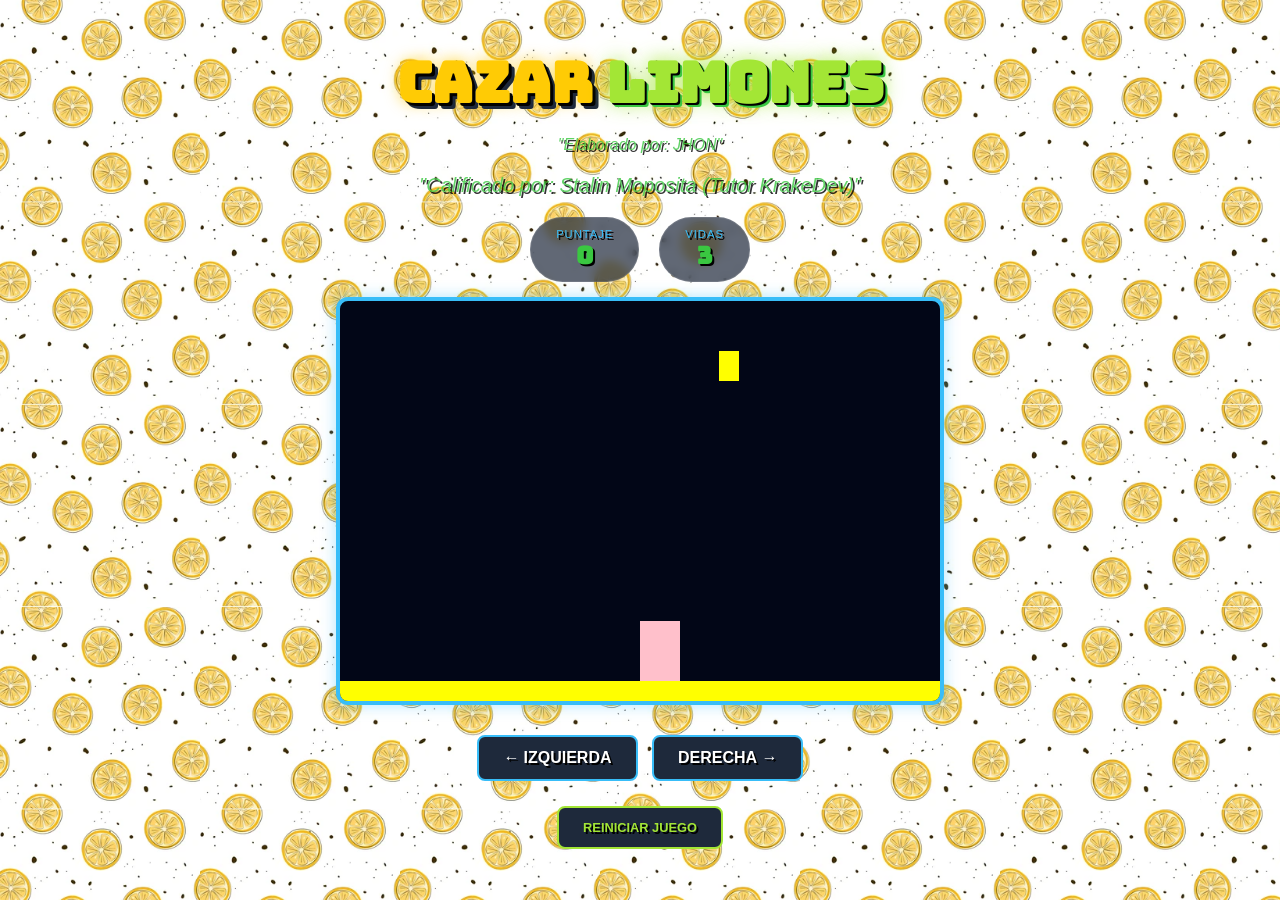
<file: index.html>
<!DOCTYPE html>
<html lang="es">
<head>
  <meta charset="UTF-8">
  <meta name="viewport" content="width=device-width, initial-scale=1.0">
  <title>Caza Estrellas | Lemon Edition</title>
  <link rel="preconnect" href="https://fonts.googleapis.com">
  <link rel="preconnect" href="https://fonts.gstatic.com" crossorigin>
  <link href="https://fonts.googleapis.com/css2?family=Bungee&family=Roboto:wght@400;700&display=swap" rel="stylesheet">
  <link rel="stylesheet" href="limones.css"/>
</head>
<body onload="iniciar()">

  <div class="main-wrapper">
    <header>
      <h1 class="titulo-juego">CAZAR <span class="highlight">LIMONES</span></h1>
      <p class="tagline">"Elaborado por: JHON"</p>
      <p class="tagline" style="font-size: 20px;">"Calificado por: Stalin Moposita (Tutor KrakeDev)"</p>
    </header>

    <div class="contenedor-juego">
      <div class="stats-bar">
        <div class="stat-card">
          <span class="label">Puntaje</span>
          <span id="txtPuntaje" class="value">0</span>
        </div>
        <div class="stat-card">
          <span class="label">Vidas</span>
          <span id="txtVidas" class="value">3</span>
        </div>
      </div>

      <canvas id="areaJuego" width="600" height="400"></canvas>

      <div class="controles">
        <div class="botones-direccion">
          <button class="btn btn-move" onclick="moverIzquierda();">
            <i>←</i> Izquierda
          </button>
          <button class="btn btn-move" onclick="moverDerecha();">
            Derecha <i>→</i>
          </button>
        </div>
        <button class="btn btn-reiniciar" onclick="reiniciar();">Reiniciar Juego</button>
      </div>
    </div>
  </div>

  <script src="limones.js"></script>
  <script src="utils.js"></script>
</body>
</html>
</file>
<file: limones.css>
:root {
  --primary: #38bdf8;
  --accent: #a3e635; /* Color limón */
  --bg-dark: #0f172a;
  --bg-card: rgba(30, 41, 59, 0.7);
  --text-light: #f8fafc;
  --shadow-neon: 0 0 15px rgba(56, 189, 248, 0.4);
}

body {
  font-family: Arial, sans-serif;
  margin: 0;
  min-height: 100vh;
  display: flex;
  justify-content: center;
  align-items: center;
  color: white;

  /* 🍋 FONDO CON TU IMAGEN */
  background-image: url("limon.PNG");
  background-repeat: repeat;   /* 🔥 patrón de limones */
  background-size: 200px;      /* ajusta tamaño */
}

h1, p, span, button {
  color: #3ac741;
  text-shadow: 2px 2px 0px black;
}

.main-wrapper {
  width: 100%;
  max-width: 700px;
  padding: 20px;
  text-align: center;
}


.titulo-juego {
  font-family: 'Bungee', cursive;
  font-size: 3.5rem;
  margin: 0;
  color: #ffcb05;

  text-shadow:
    3px 3px 0 #000,
    6px 6px 0 #1e293b,
    0 0 15px rgba(255, 203, 5, 0.7);

  animation: flotar 3s ease-in-out infinite;
}

@keyframes flotar {
  0%, 100% {
    transform: translateY(0px) scale(1);
  }
  50% {
    transform: translateY(-10px) scale(1.05);
  }
}

.highlight {
  color: #a3e635;

  text-shadow:
    2px 2px 0 #000,
    4px 4px 0 #3ac741,
    0 0 20px rgba(163, 230, 53, 0.8);

  animation: brillo 1.5s infinite alternate;
}

.tagline {
  font-style: italic;
  opacity: 0.8;
  margin-bottom: 20px;
}

/* Canvas / Área de Juego */
canvas {
  background-color: #020617;
  border: 4px solid var(--primary);
  border-radius: 12px;
  box-shadow: var(--shadow-neon);
  display: block;
  margin: 0 auto;
  max-width: 100%;
  height: auto;
}

/* Panel de Estadísticas */
.stats-bar {
  display: flex;
  justify-content: center;
  gap: 20px;
  margin-bottom: 15px;
}

.stat-card {
  background: var(--bg-card);
  padding: 10px 25px;
  border-radius: 50px;
  border: 1px solid rgba(255, 255, 255, 0.1);
  backdrop-filter: blur(5px);
  display: flex;
  flex-direction: column;
}

.stat-card .label {
  font-size: 0.7rem;
  text-transform: uppercase;
  letter-spacing: 1px;
  color: var(--primary);
}

.stat-card .value {
  font-size: 1.5rem;
  font-weight: bold;
  font-family: 'Bungee', cursive;
}

/* Botones */
.controles {
  margin-top: 25px;
}

.botones-direccion {
  margin-bottom: 15px;
}

.btn {
  background: #1e293b;
  color: white;
  border: 2px solid var(--primary);
  padding: 12px 24px;
  font-size: 1rem;
  font-weight: bold;
  text-transform: uppercase;
  cursor: pointer;
  transition: all 0.2s ease;
  border-radius: 8px;
  margin: 5px;
}

.btn:hover {
  background: var(--primary);
  color: var(--bg-dark);
  box-shadow: 0 0 20px var(--primary);
  transform: translateY(-2px);
}

.btn:active {
  transform: translateY(0);
}

.btn-reiniciar {
  border-color: var(--accent);
  color: var(--accent);
  font-size: 0.8rem;
}

.btn-reiniciar:hover {
  background: var(--accent);
  box-shadow: 0 0 20px var(--accent);
}

/* Footer */
.author {
  margin-top: 40px;
  font-size: 0.9rem;
  opacity: 0.6;
}

.author span {
  color: var(--primary);
  font-weight: bold;
}

.ganador {
  animation: ganadorGlow 0.8s infinite alternate;
}

@keyframes ganadorGlow {
  from {
    text-shadow:
      2px 2px 0 #000,
      4px 4px 0 #3ac741,
      0 0 10px rgba(255, 255, 0, 0.5);
  }
  to {
    text-shadow:
      2px 2px 0 #000,
      4px 4px 0 #3ac741,
      0 0 30px rgba(255, 255, 0, 1),
      0 0 60px rgba(255, 255, 0, 0.8);
  }
}
</file>
